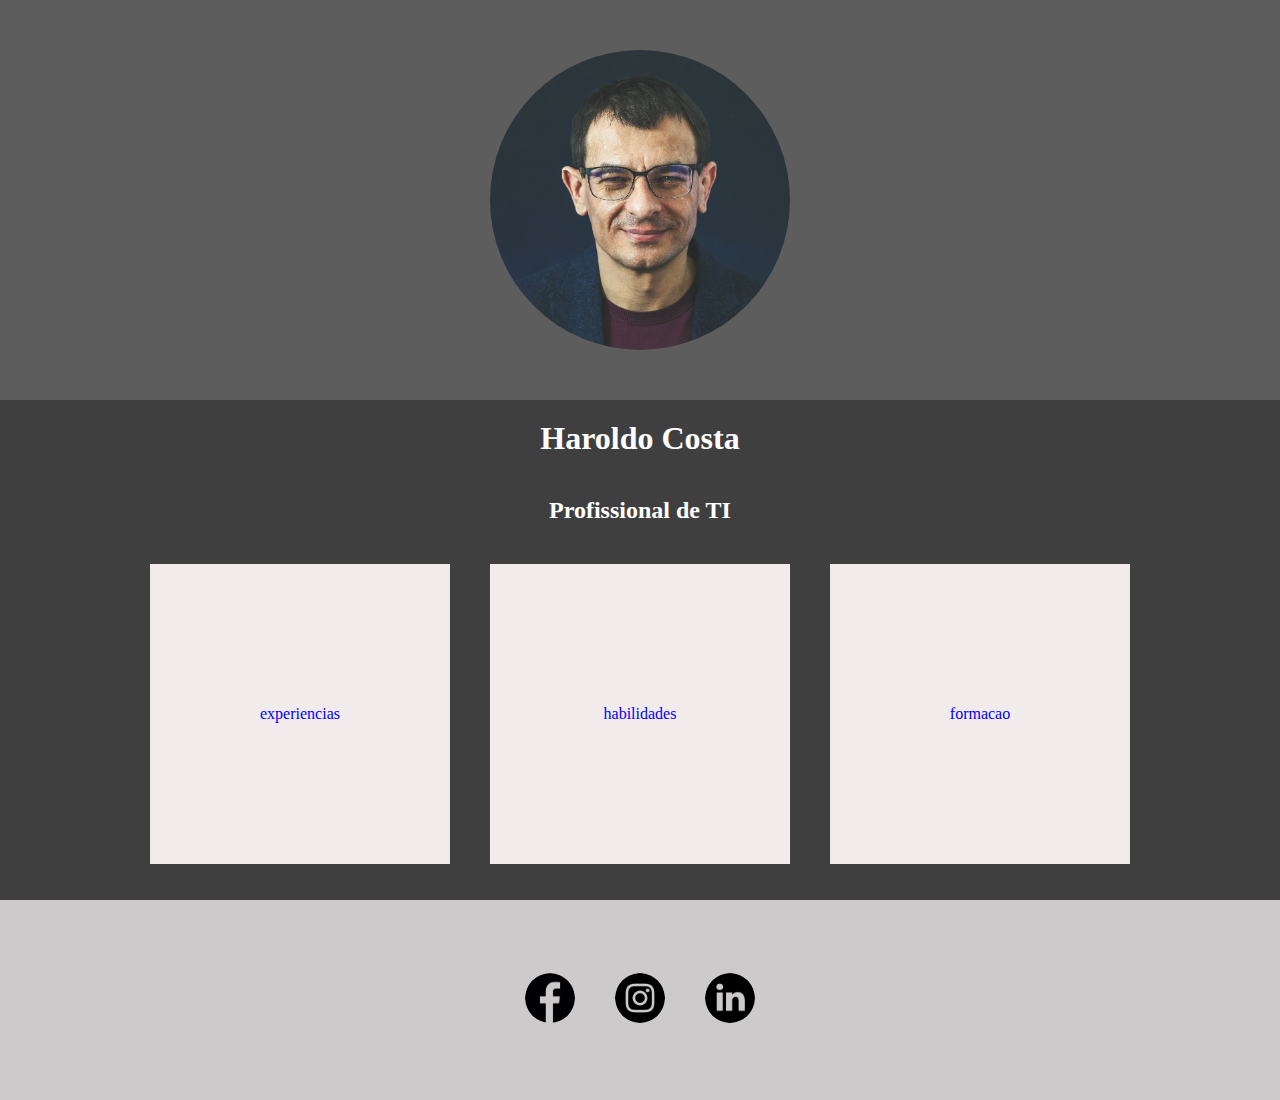
<file: index.html>
<!-- VERSÃO 5 DO HTML -->
<!DOCTYPE html>

<HTML lang="pr br">
    <!-- Configurações da página do site -->
    <head>
        <title>Meu curriculo</title>
        <meta charset="UTF-8">
        <link rel="stylesheet" href="style.css">
    </head>
        
    <!-- CORPO DO SITE -->
<BODY>
    <!-- CORPO DO SITE -->
    
    <HEADER id="cabecalho">
        <img id="haroldo" src="img/haroldo.jpg">
    </HEADER>

    <!-- CONTEUDO PRINCIPAL -->
    <MAIN id="principal">
        <h1>Haroldo Costa</h1>
        <H2>Profissional de TI</H2>

        <section class="container">
        
        <a href="experiencias.html">
            <section class="caixas">experiencias</section>
        </a>

        <a href="habilidades.html">
            <section class="caixas">habilidades</section>
        </a>

        <a href="formacao.html">
            <section class="caixas">formacao</section>
        </a>

    </section>

    </MAIN>
    
    
    <!-- RODAPÉ -->
    <FOOTER id="rodape">
    <a href="https://www.facebook.com" target="_blank">    
        <img id="facebook" src="img/facebook.png">
    </a>
    
    <a href="https://www.intagram.com.br" target="_blank">
        <img id="instagram" src="img/instagram.png">
    </a>

    <a href="https://www.linkedin.com.br" target="_blank">
        <img id="linkedin" src="img/linkedin.png">
    </a>

    </FOOTER>



</BODY>

    




</html>
</file>
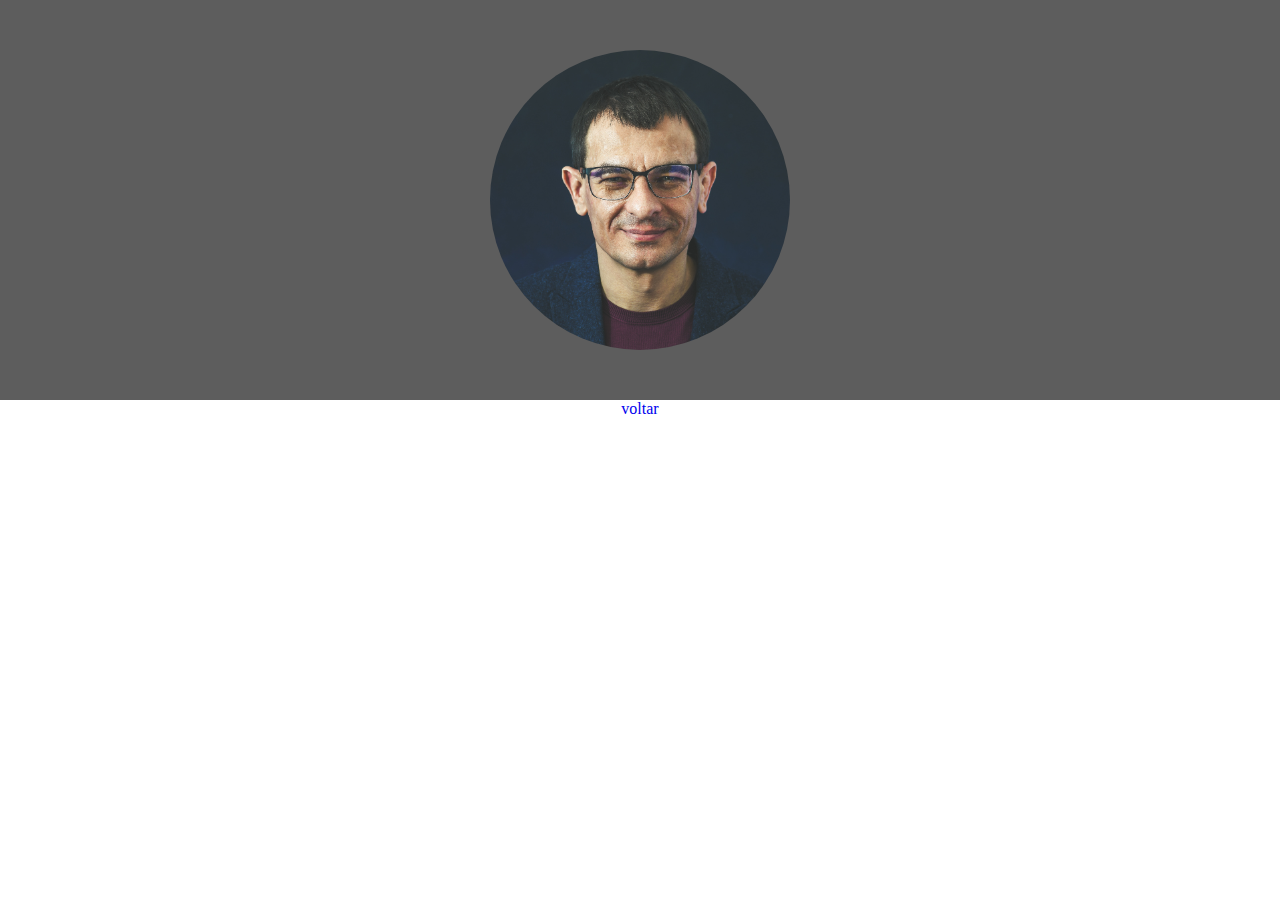
<file: experiencias.html>
<!-- VERSÃO 5 DO HTML -->
<!DOCTYPE html>

<HTML lang="pr br">
    <!-- Configurações da página do site -->
    <head>
        <title>Meu curriculo</title>
        <meta charset="UTF-8">
        <link rel="stylesheet" href="style.css">
    </head>
        
    <!-- CORPO DO SITE -->
<BODY>
    <!-- CORPO DO SITE -->
    
    <HEADER id="cabecalho">
        <img id="haroldo" src="img/haroldo.jpg">
    </HEADER>

    <section class="container">
        <a href="index.html">voltar</a>
    </section>
    
</BODY>

    




</html>
</file>
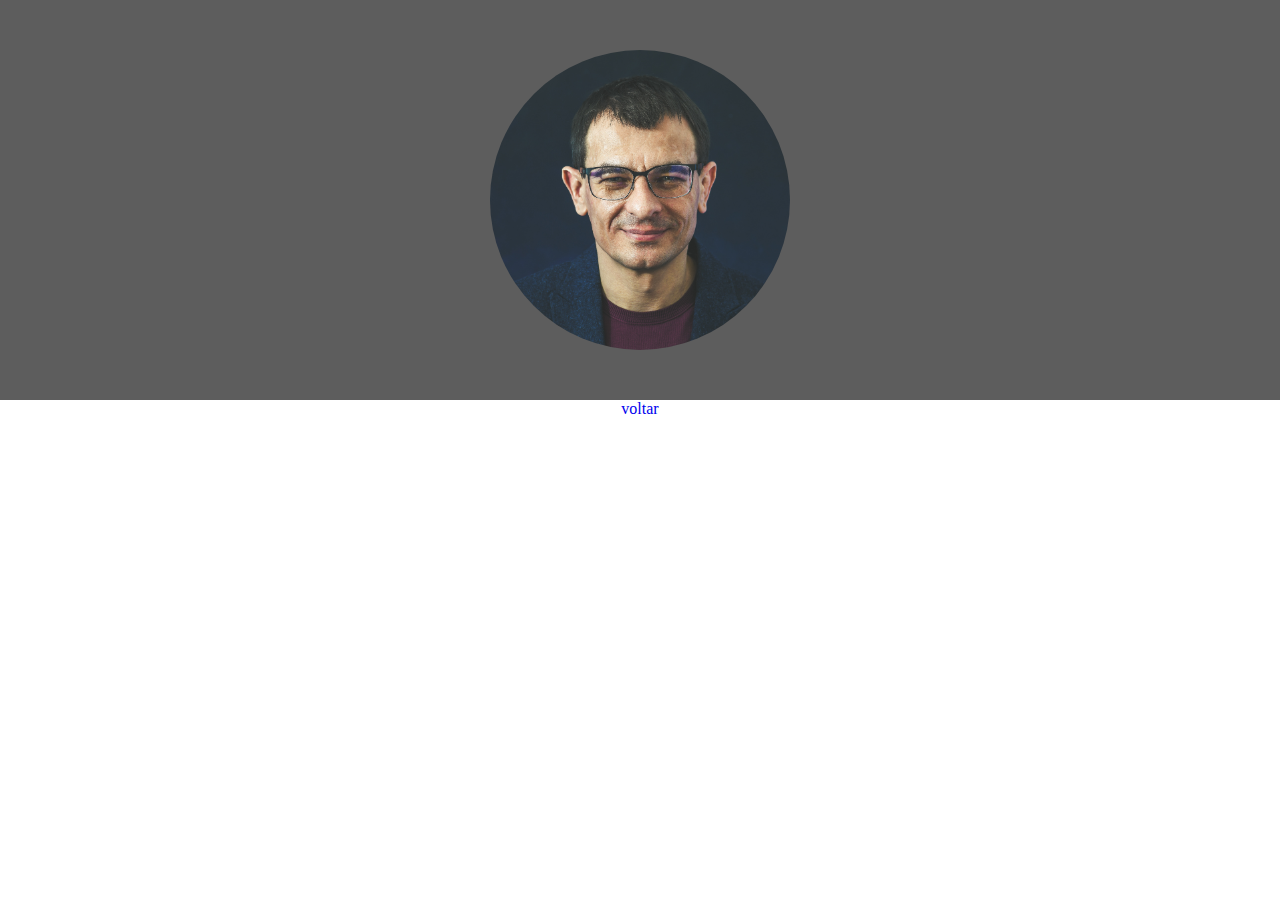
<file: formacao.html>
<!-- VERSÃO 5 DO HTML -->
<!DOCTYPE html>

<HTML lang="pr br">
    <!-- Configurações da página do site -->
    <head>
        <title>Meu curriculo</title>
        <meta charset="UTF-8">
        <link rel="stylesheet" href="style.css">
    </head>
        
    <!-- CORPO DO SITE -->
<BODY>
    <!-- CORPO DO SITE -->
    
    <HEADER id="cabecalho">
        <img id="haroldo" src="img/haroldo.jpg">
    </HEADER>

    <section class="container">
        <a href="index.html">voltar</a>
    </section>



</BODY>

    




</html>
</file>
<file: style.css>
/* RESET CSS */
html * {
    margin: 0px;
    text-decoration: none;
}

#cabecalho {
    background-color: #5d5d5d;
    height: 400px;
    /* ATIVA O MODO FLEXIVEL */
    display: flex;
    
    /* PARA CENTRALIZAR IMAGEM */
    justify-content: center;
    
    /* ALINHA VERTICAL */
    align-items: CENTER;
}
#haroldo{
    /* ALTURA */
    height: 300px;
    /* LARGURA */
    width: 300px;
    /* AJUSTAR PROPORÇÃO */
    object-fit: cover;
    /* ARREDONDAR IMAGEM */
    border-radius: 50%;
}
h1, h2{
    color:#ffffff;
    padding:20px;
}

#principal {
    background-color: #3f3f3f;
    height: 500px;
    text-align: center;
}

.container {
    /* ATIVA O MODO FLEXIVEL */
    display: flex;
    
    /* PARA CENTRALIZAR IMAGEM */
    justify-content: center;
    
    /* ALINHA VERTICAL */
    align-items: CENTER;
}

.caixas {
    /* ALTURA  */
    height: 300px;

    /* LARGURA */
    width: 300px;

    /* COR DE FUNDO */
    background-color: #f1ebeb;
    
    /* ESPAÇAMENTO */
    margin: 20px;

    /* ATIVA O MODO FLEXIVEL */
    display: flex;
    
    /* PARA CENTRALIZAR IMAGEM */
    justify-content: center;
    
    /* ALINHA VERTICAL */
    align-items: CENTER;

    color: blue;
}

#rodape {
    background-color: #cccaca;
    height: 200px;
/* ATIVA O MODO FLEXIVEL */
display: flex;
    
/* PARA CENTRALIZAR IMAGEM */
justify-content: center;

/* ALINHA VERTICAL */
align-items: CENTER;
}
#facebook {
   /* ALTURA */
   height: 50px;
   /* LARGURA */
   width: 50px;
   /* AJUSTAR PROPORÇÃO */
   object-fit: cover;
   /* ARREDONDAR IMAGEM */
   border-radius: 50%;
   /* ESPAÇAMENTO */
   margin: 20px;
}
#linkedin {
   /* ALTURA */
   height: 50px;
   /* LARGURA */
   width: 50px;
   /* AJUSTAR PROPORÇÃO */
   object-fit: cover;
   /* ARREDONDAR IMAGEM */
   border-radius: 50%;
   /* ESPAÇAMENTO */
   margin: 20px;
}
#instagram {
     /* ALTURA */
   height: 50px;
   /* LARGURA */
   width: 50px;
   /* AJUSTAR PROPORÇÃO */
   object-fit: cover;
   /* ARREDONDAR IMAGEM */
   border-radius: 50%;
   /* ESPAÇAMENTO */
   margin: 20px;
}
</file>
